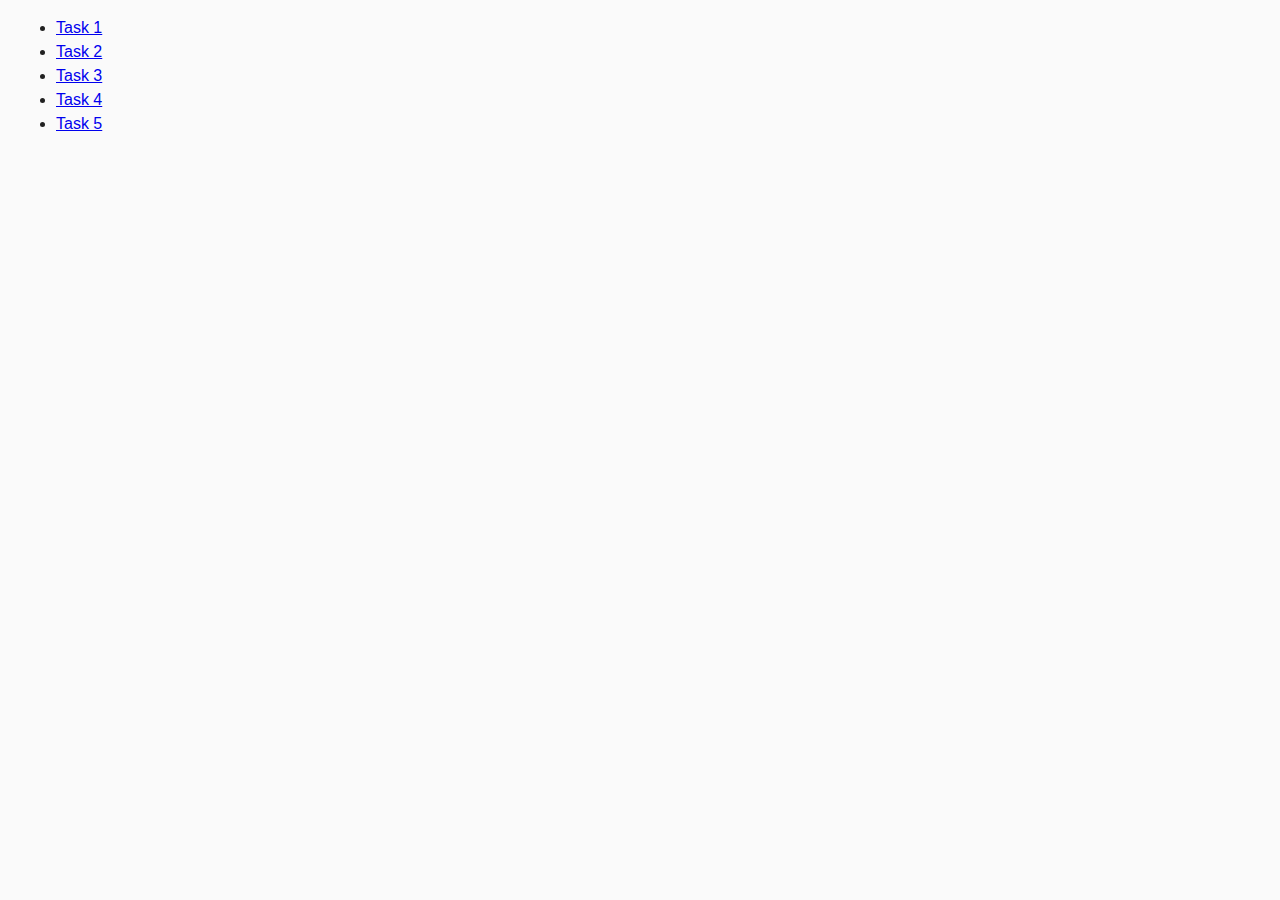
<file: index.html>
<!DOCTYPE html>
<html lang="en">

<head>
  <meta charset="UTF-8" />
  <meta http-equiv="X-UA-Compatible" content="IE=edge" />
  <meta name="viewport" content="width=device-width, initial-scale=1.0" />
  <title>Homework 7</title>
  <link rel="stylesheet" href="./css/common.css" />
</head>

<body>
  <ul class="main-list">
    <li class="main-item"><a class="main-link" href="./task-1.html">Task 1</a></li>
    <li class="main-item"><a class="main-link" href="./task-2.html">Task 2</a></li>
    <li class="main-item"><a class="main-link" href="./task-3.html">Task 3</a></li>
    <li class="main-item"><a class="main-link" href="./task-4.html">Task 4</a></li>
    <li class="main-item"><a class="main-link" href="./task-5.html">Task 5</a></li>
  </ul>
</body>

</html>
</file>
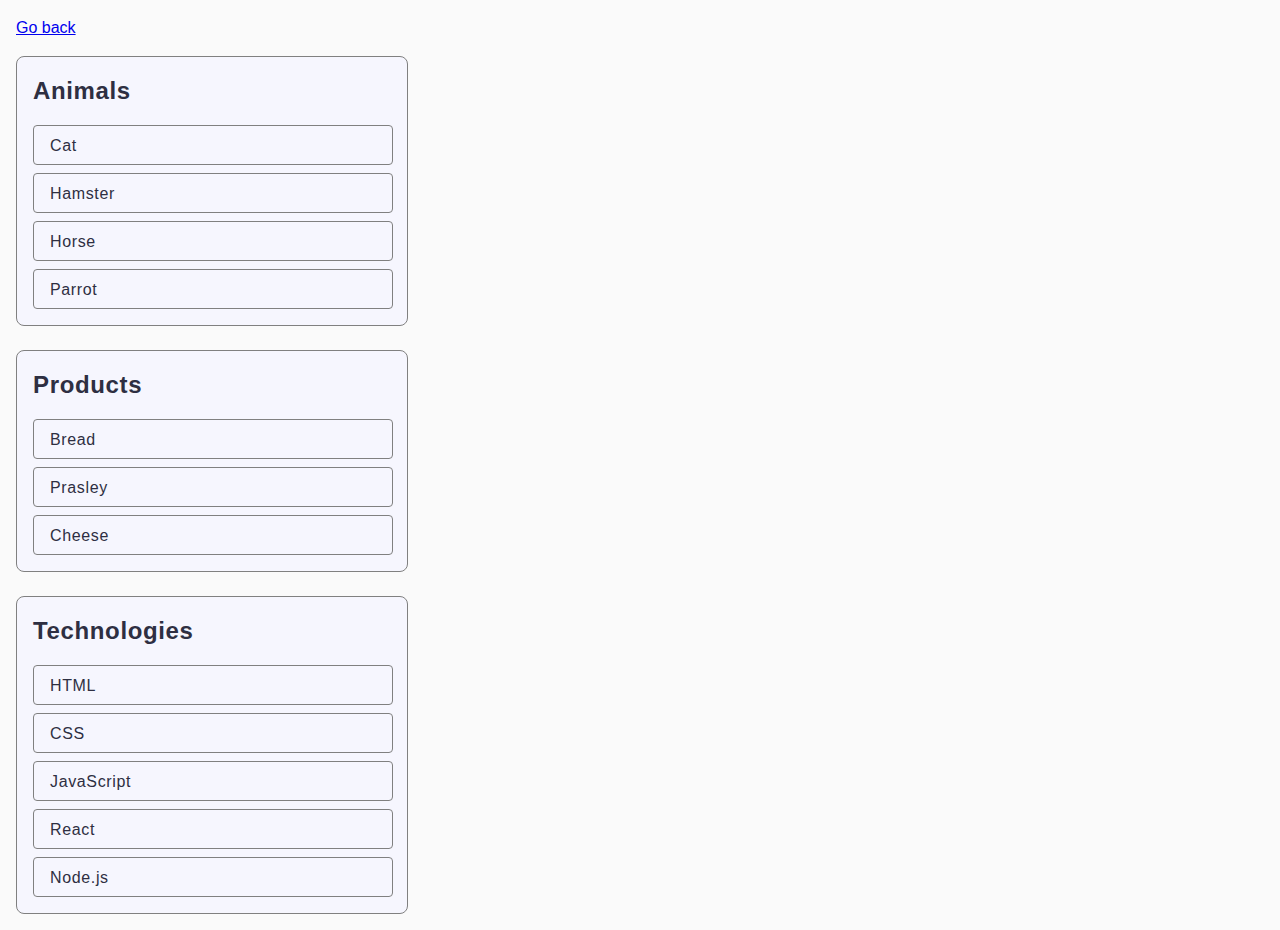
<file: task-1.html>
<!DOCTYPE html>
<html lang="en">

<head>
  <meta charset="UTF-8" />
  <meta http-equiv="X-UA-Compatible" content="IE=edge" />
  <meta name="viewport" content="width=device-width, initial-scale=1.0" />
  <title>Task 1</title>
  <link rel="stylesheet" href="./css/task-1.css" />
</head>

<body>
  <p class="animals-text"><a href="./index.html">Go back</a></p>

  <ul class="animals-list" id="categories">
    <li class="item">
      <h2>Animals</h2>

      <ul>
        <li>Cat</li>
        <li>Hamster</li>
        <li>Horse</li>
        <li>Parrot</li>
      </ul>
    </li>
    <li class="item">
      <h2>Products</h2>

      <ul>
        <li>Bread</li>
        <li>Prasley</li>
        <li>Cheese</li>
      </ul>
    </li>
    <li class="item">
      <h2>Technologies</h2>

      <ul>
        <li>HTML</li>
        <li>CSS</li>
        <li>JavaScript</li>
        <li>React</li>
        <li>Node.js</li>
      </ul>
    </li>
  </ul>

  <script src="./js/task-1.js" type="module"></script>
</body>

</html>
</file>
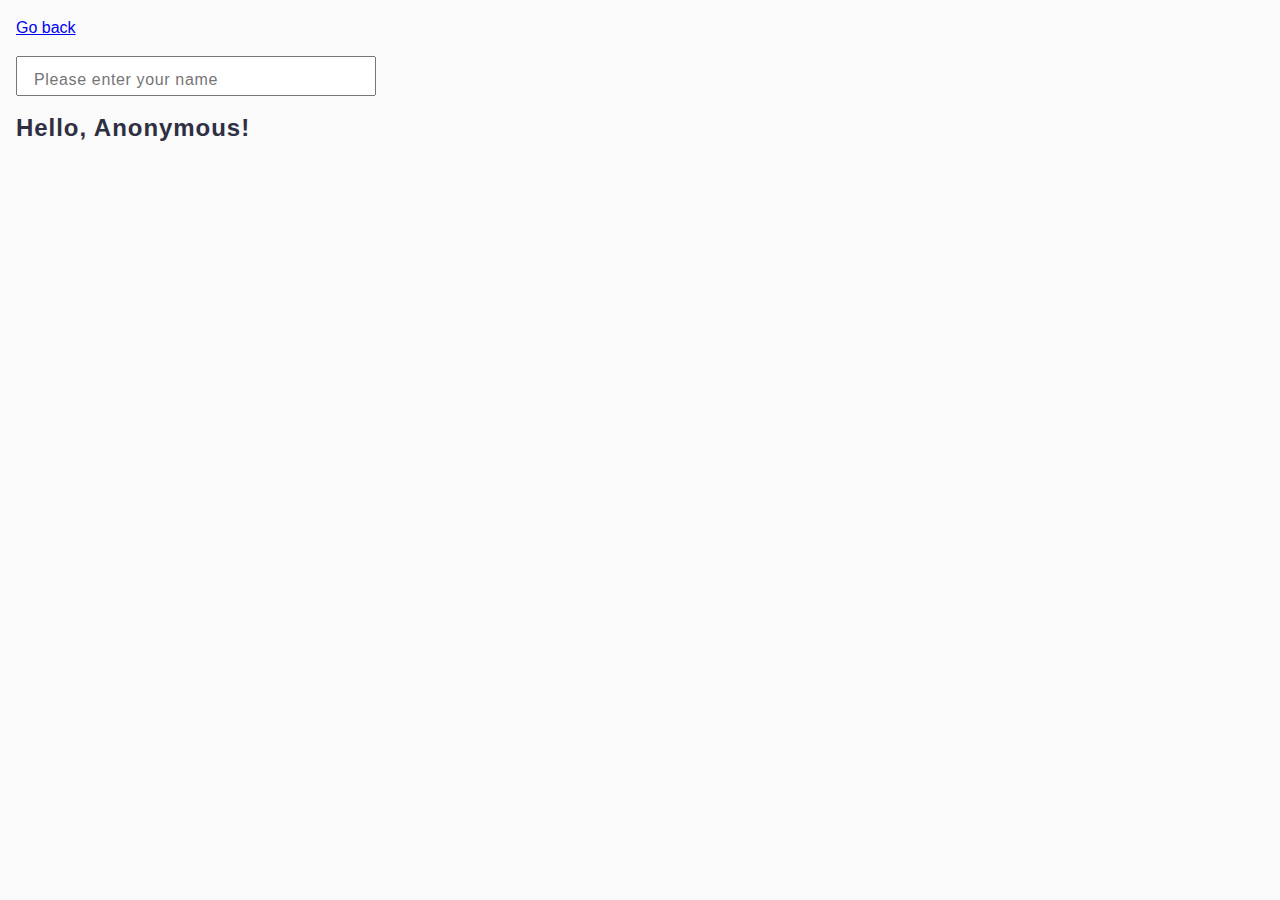
<file: task-3.html>
<!DOCTYPE html>
<html lang="en">
  <head>
    <meta charset="UTF-8" />
    <meta http-equiv="X-UA-Compatible" content="IE=edge" />
    <meta name="viewport" content="width=device-width, initial-scale=1.0" />
    <title>Task 3</title>
    <link rel="stylesheet" href="./css/common.css" />
  </head>
  <body>
    <p><a href="./index.html">Go back</a></p>

    <input type="text" id="name-input" placeholder="Please enter your name" />
    <h1>Hello, <span id="name-output">Anonymous</span>!</h1>

    <script src="./js/task-3.js" type="module"></script>
  </body>
</html>
</file>
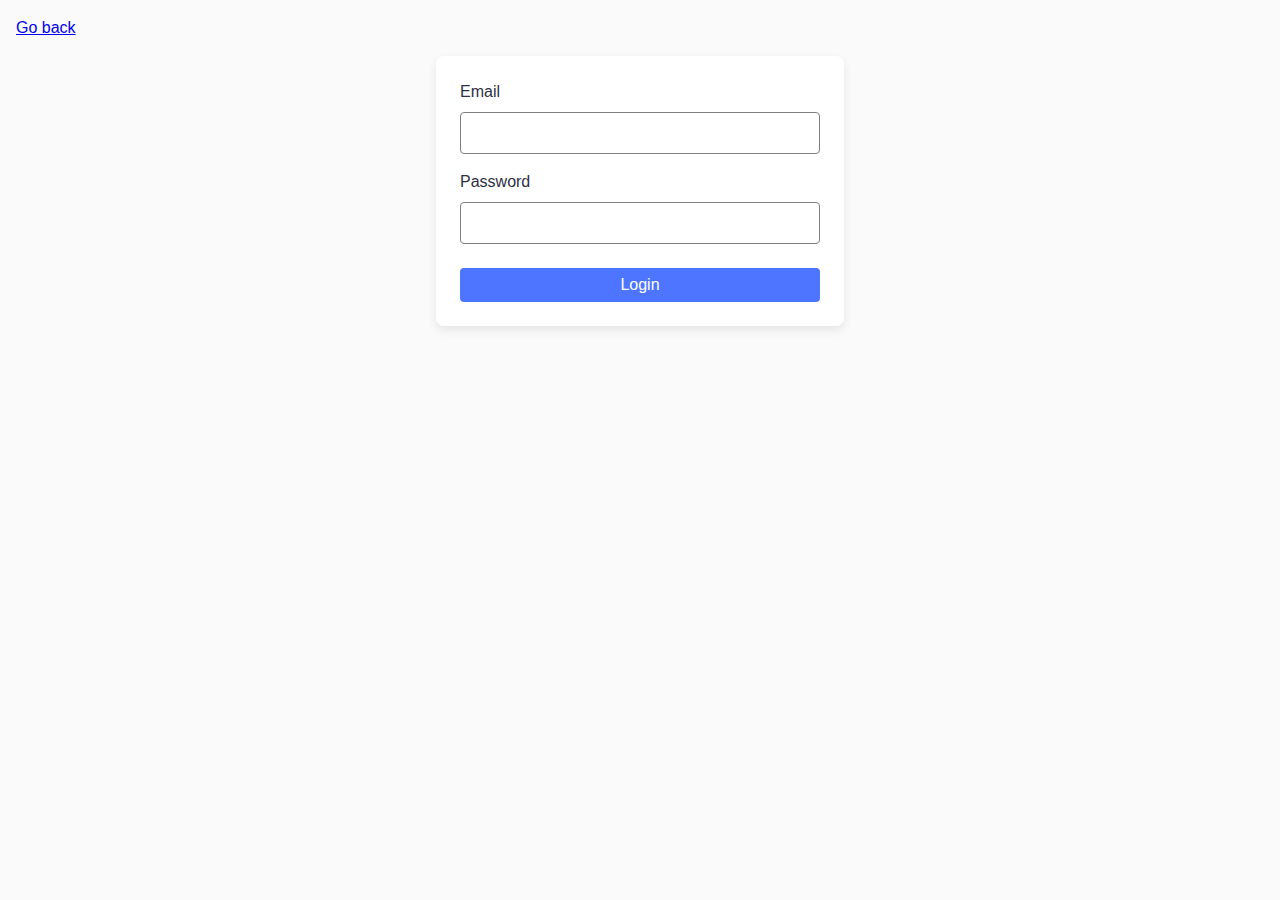
<file: task-4.html>
<!DOCTYPE html>
<html lang="en">
  <head>
    <meta charset="UTF-8" />
    <meta http-equiv="X-UA-Compatible" content="IE=edge" />
    <meta name="viewport" content="width=device-width, initial-scale=1.0" />
    <title>Task 4</title>
    <link rel="stylesheet" href="./css/common.css" />
  </head>
  <body>
    <p><a href="./index.html">Go back</a></p>

    <form class="login-form">
      <label>
        Email
        <input type="email" name="email" />
      </label>
      <label>
        Password
        <input type="password" name="password" />
      </label>
      <button type="submit">Login</button>
    </form>

    <script src="./js/task-4.js" type="module"></script>
  </body>
</html>
</file>
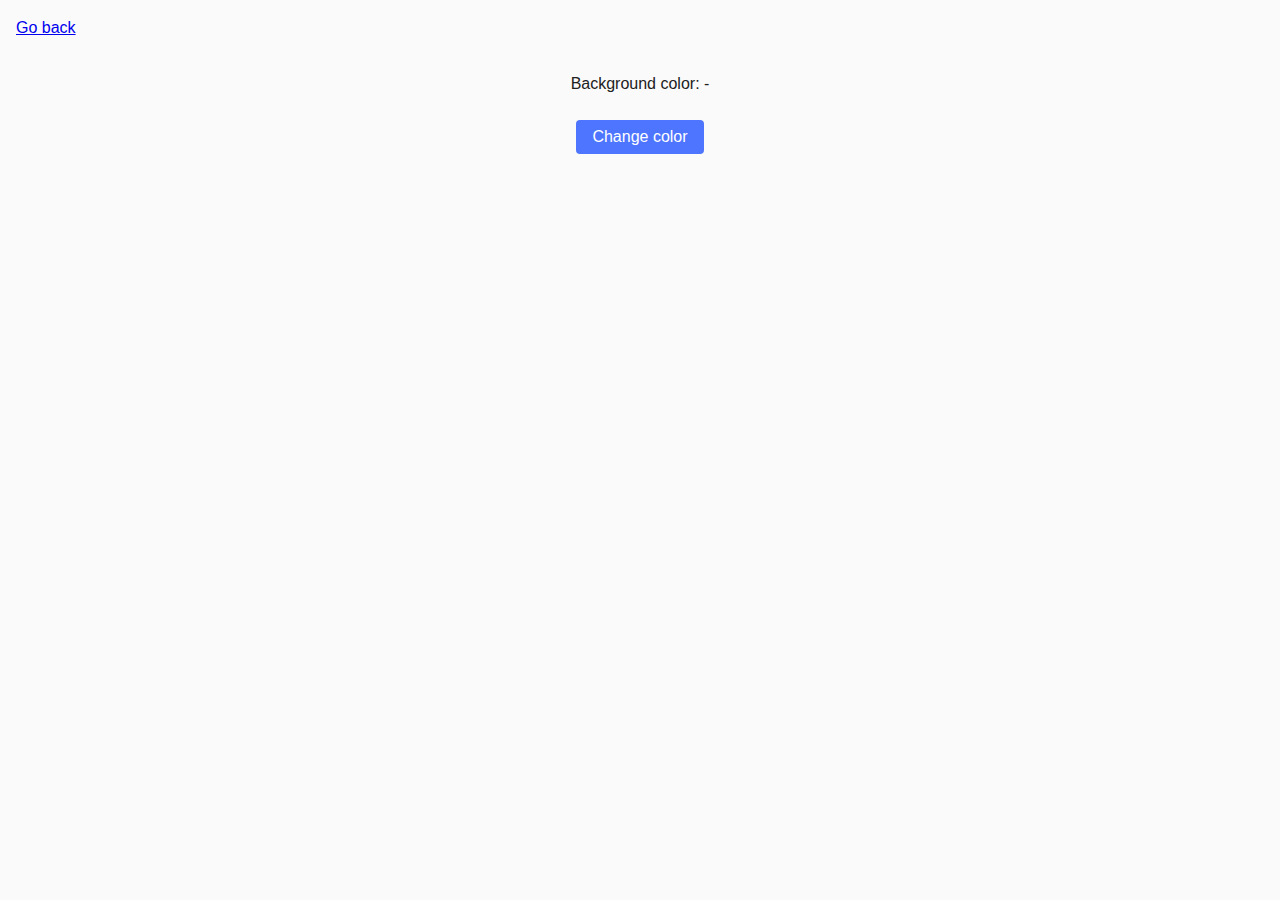
<file: task-5.html>
<!DOCTYPE html>
<html lang="en">
  <head>
    <meta charset="UTF-8" />
    <meta http-equiv="X-UA-Compatible" content="IE=edge" />
    <meta name="viewport" content="width=device-width, initial-scale=1.0" />
    <title>Task 5</title>
    <link rel="stylesheet" href="./css/common.css" />
  </head>
  <body>
    <p><a href="./index.html">Go back</a></p>

    <div class="widget">
      <p>Background color: <span class="color">-</span></p>
      <button type="button" class="change-color">Change color</button>
    </div>

    <script src="./js/task-5.js" type="module"></script>
  </body>
</html>
</file>
<file: css/common.css>
* {
  box-sizing: border-box;
}

body {
  margin: 16px;
  font-family: -apple-system, BlinkMacSystemFont, "Segoe UI", Roboto, Oxygen,
    Ubuntu, Cantarell, "Open Sans", "Helvetica Neue", sans-serif;
  -webkit-font-smoothing: antialiased;
  -moz-osx-font-smoothing: grayscale;
  background-color: #fafafa;
  color: #212121;
  line-height: 1.5;
}
/* task-1 */

/*task-1*/
/* task-2*/
.gallery {
  display: flex;
  flex-wrap: wrap;
  gap: 24px;
  list-style: none;
  padding: 0;
  justify-content: center;
  align-items: center;
  margin: 0 auto;
  width: 1128px;
}

.gallery li img {
  display: block;
  width: 360px;
  height: 300px;
  object-fit: cover;
  border-radius: 8px;
  box-shadow: 0 4px 8px rgba(0, 0, 0, 0.2);
}
/*task-2*/
/*task-3*/
#name-input {
  width: 360px;
  height: 40px;

  font-weight: 400;
  font-size: 16px;
  line-height: 1.5;
  letter-spacing: 0.04em;
  color: #2e2f42;
  padding-left: 16px;
  padding-top: 8px;
}
h1 {
  font-weight: 600;
  font-size: 24px;
  line-height: 1.33333;
  letter-spacing: 0.04em;
  color: #2e2f42;
}
/*task-3*/
/*task-4*/
.login-form {
  width: 408px;
  margin: 0 auto;
  padding: 24px;
  display: flex;
  flex-direction: column;
  gap: 16px;

  background-color: #ffffff;
  border-radius: 8px;
  box-shadow: 0px 4px 10px rgba(46, 47, 66, 0.1);
}

.login-form label {
  display: flex;
  flex-direction: column;
  font-size: 16px;
  font-weight: 500;
  color: #2e2f42;
}

.login-form input {
  margin-top: 8px;
  padding: 8px 12px;
  border: 1px solid #808080;
  border-radius: 4px;

  font-size: 16px;
  color: #2e2f42;
  line-height: 1.5;
  letter-spacing: 0.04em;
}

.login-form input:focus {
  outline: none;
  border-color: #4e75ff;
  box-shadow: 0 0 0 2px rgba(78, 117, 255, 0.3);
}

.login-form button {
  margin-top: 8px;
  padding: 8px 16px;

  font-size: 16px;
  font-weight: 500;
  color: #fff;
  background-color: #4e75ff;

  border: none;
  border-radius: 4px;
  cursor: pointer;
  transition: background-color 250ms ease;
}

.login-form button:hover {
  background-color: #6c8cff;
}
/*task-4*/
/*task-5*/
.widget {
  display: flex;
  justify-content: center;
  align-items: center;
  flex-direction: column;
}
.change-color {
  margin-top: 8px;
  padding: 8px 16px;

  font-size: 16px;
  font-weight: 500;
  color: #fff;
  background-color: #4e75ff;

  border: none;
  border-radius: 4px;
  cursor: pointer;
  transition: background-color 250ms ease;
}
/*task-5*/
</file>
<file: css/task-1.css>
* {
  box-sizing: border-box;
}

body {
  margin: 16px;
  font-family: -apple-system, BlinkMacSystemFont, "Segoe UI", Roboto, Oxygen,
    Ubuntu, Cantarell, "Open Sans", "Helvetica Neue", sans-serif;
  -webkit-font-smoothing: antialiased;
  -moz-osx-font-smoothing: grayscale;
  background-color: #fafafa;
  color: #212121;
  line-height: 1.5;
}
/* task-1 */
ul {
  display: flex;
  flex-direction: column;
}
li {
  border: 1px solid #808080;
  border-radius: 4px;
  width: 360px;
  height: 40px;
  font-weight: 400;
  font-size: 16px;
  line-height: 1.5;
  letter-spacing: 0.04em;
  color: #2e2f42;
}
#categories {
  display: flex;
  flex-wrap: wrap;
  gap: 24px;
  justify-content: center;
  list-style: none;
  padding: 0;
  margin: 0 auto;
}

.item {
  display: flex;
  flex-direction: column;
  gap: 16px;
  width: 392px;
  height: auto;
  padding: 16px;
  border-radius: 8px;
  background: #f6f6fe;
}

.item h2 {
  font-size: 24px;
  font-weight: 600;
  margin: 0;
}

.item ul {
  list-style: none;
  padding-left: 0;
  margin: 0;
  display: flex;
  flex-direction: column;
  gap: 8px;
}

.item ul li {
  font-size: 16px;
  line-height: 1.5;
  padding-left: 16px;
  padding-top: 8px;
}
/*task-1*/
</file>
